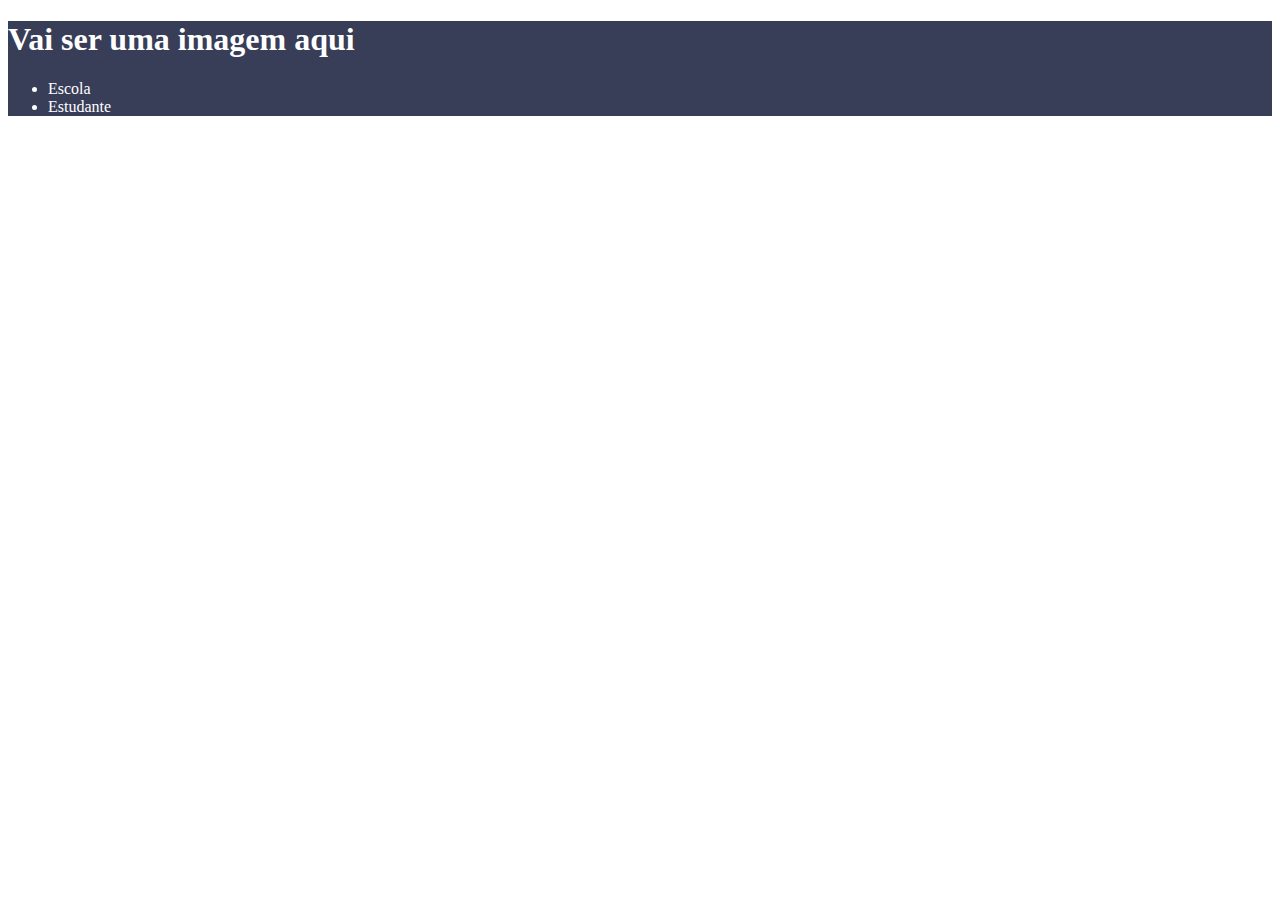
<file: index.html>
<!DOCTYPE html>
<html lang="en">
<head>
    <meta charset="UTF-8">
    <meta name="viewport" content="width=device-width, initial-scale=1.0">
    <title>Document</title>
    <link rel="stylesheet" href="style.css">
</head>
<body>
    <header>
        <h1>Vai ser uma imagem aqui</h1>
        <ul>
           <li>Escola</li>
           <li>Estudante</li>
        </ul>
    </header>
    
</body>
</html>
</file>
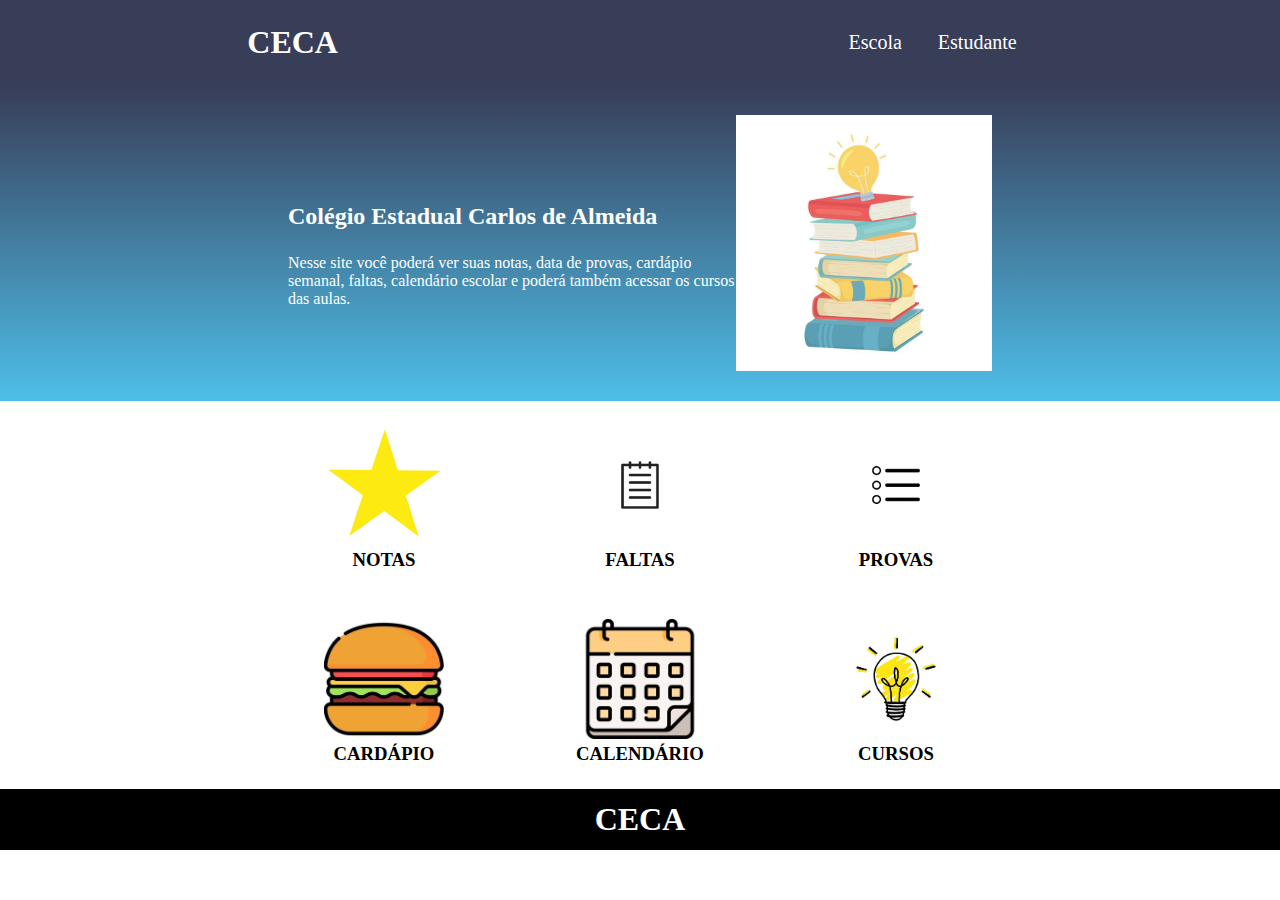
<file: site-html-css/index.html>
<!DOCTYPE html>
<html lang="en">
<head>
    <meta charset="UTF-8">
    <meta name="viewport" content="width=device-width, initial-scale=1.0">
    <title>Document</title>
    <link rel="stylesheet" href="style.css">
</head>
<body>
    <header class="cabeçalho">
        <h1>CECA</h1>
        <ul class="cabeçalho-lista">
           <li class="cabeçalho-lista-item">Escola</li>
           <li class="cabeçalho-lista-item">Estudante</li>
        </ul>
    </header>
    <section class="escola">
        <div class="escola-div-conteudo">
        <h2 class="escola-título">Colégio Estadual Carlos de Almeida</h2>
        <p class="escola-texto-um">Nesse site você poderá ver suas notas, data de provas, cardápio semanal, faltas, calendário escolar e poderá também acessar os cursos das aulas.</p>
        </div>
        <img class="escola-imagem" src="livros.jpeg" alt="Livros e uma lâmpada.">
    </section>
    <section class="estudante">
        <div class="estudante-todos">
            <span></span>
        <div class="estudante-div">
        <img class="estudante-imagem" src="estrela.jpeg" alt="foto da estrela.">
        <h3 class="estudante-nome">NOTAS</h3>
        </div>
        <div class="estudante-div">
            <img class="estudante-imagem" src="faltas.jpeg" alt="foto das faltas.">
            <h3 class="estudante-nome">FALTAS</h3>
        </div>
        <div class="estudante-div">
            <img class="estudante-imagem" src="provas.jpeg" alt="foto da prova.">
            <h3 class="estudante-nome">PROVAS</h3>
        </div>
        <span></span>
        <span></span>
        <div class="estudante-div">
            <img class="estudante-imagem" src="lanche.jpeg" alt="foto do lanche.">
            <h3 class="estudante-nome">CARDÁPIO</h3>
        </div>
        <div class="estudante-div">
            <img class="estudante-imagem" src="calendario.jpeg" alt="foto do calendario.">
            <h3 class="estudante-nome">CALENDÁRIO</h3>
        </div>
        <div class="estudante-div">
            <img class="estudante-imagem" src="cursos.jpeg" alt="foto do cursos.">
            <h3 class="estudante-nome">CURSOS</h3>
        </div>

    </div>
    </section>
    <footer class="rodapé">
        <h1>CECA</h1>
    </footer>
    
</body>
</html>
</file>
<file: style.css>
header {
    background-color: #383D58;
    color: white;
}
</file>
<file: site-html-css/style.css>
*{
    margin: 0;
    padding: 0;
}


.cabeçalho {
    background-color: #383D58;
    color: white;
    display: flex;
    justify-content: space-around;
    align-items: center;
    padding: 24px 0;
}

.cabeçalho-lista-item{
    display: inline-block;
    margin: 0 16px;
    font-size: 20px;
}

.escola-imagem{
    width: 20%;
}

.escola{
    background-image: linear-gradient(#383D58,#4EBFE9);
    color: white;
    display: flex;
    justify-content: center;
    align-items: center;
    padding: 30px 0;
}

.escola-div-conteudo{
    width: 35%;
}
.escola-título{
    padding: 24px 0;
}

.estudante-imagem{
    width: 120px;
}

.estudante-div{
    text-align: center;
    padding: 24px 0;
}

.estudante-todos{
    display: grid;
    grid-template-columns: 20% 20% 20% 20% 20%;
}

.rodapé{
    background-color: black;
    color: white;
    text-align: center;
    padding: 12px 0;
}
</file>
